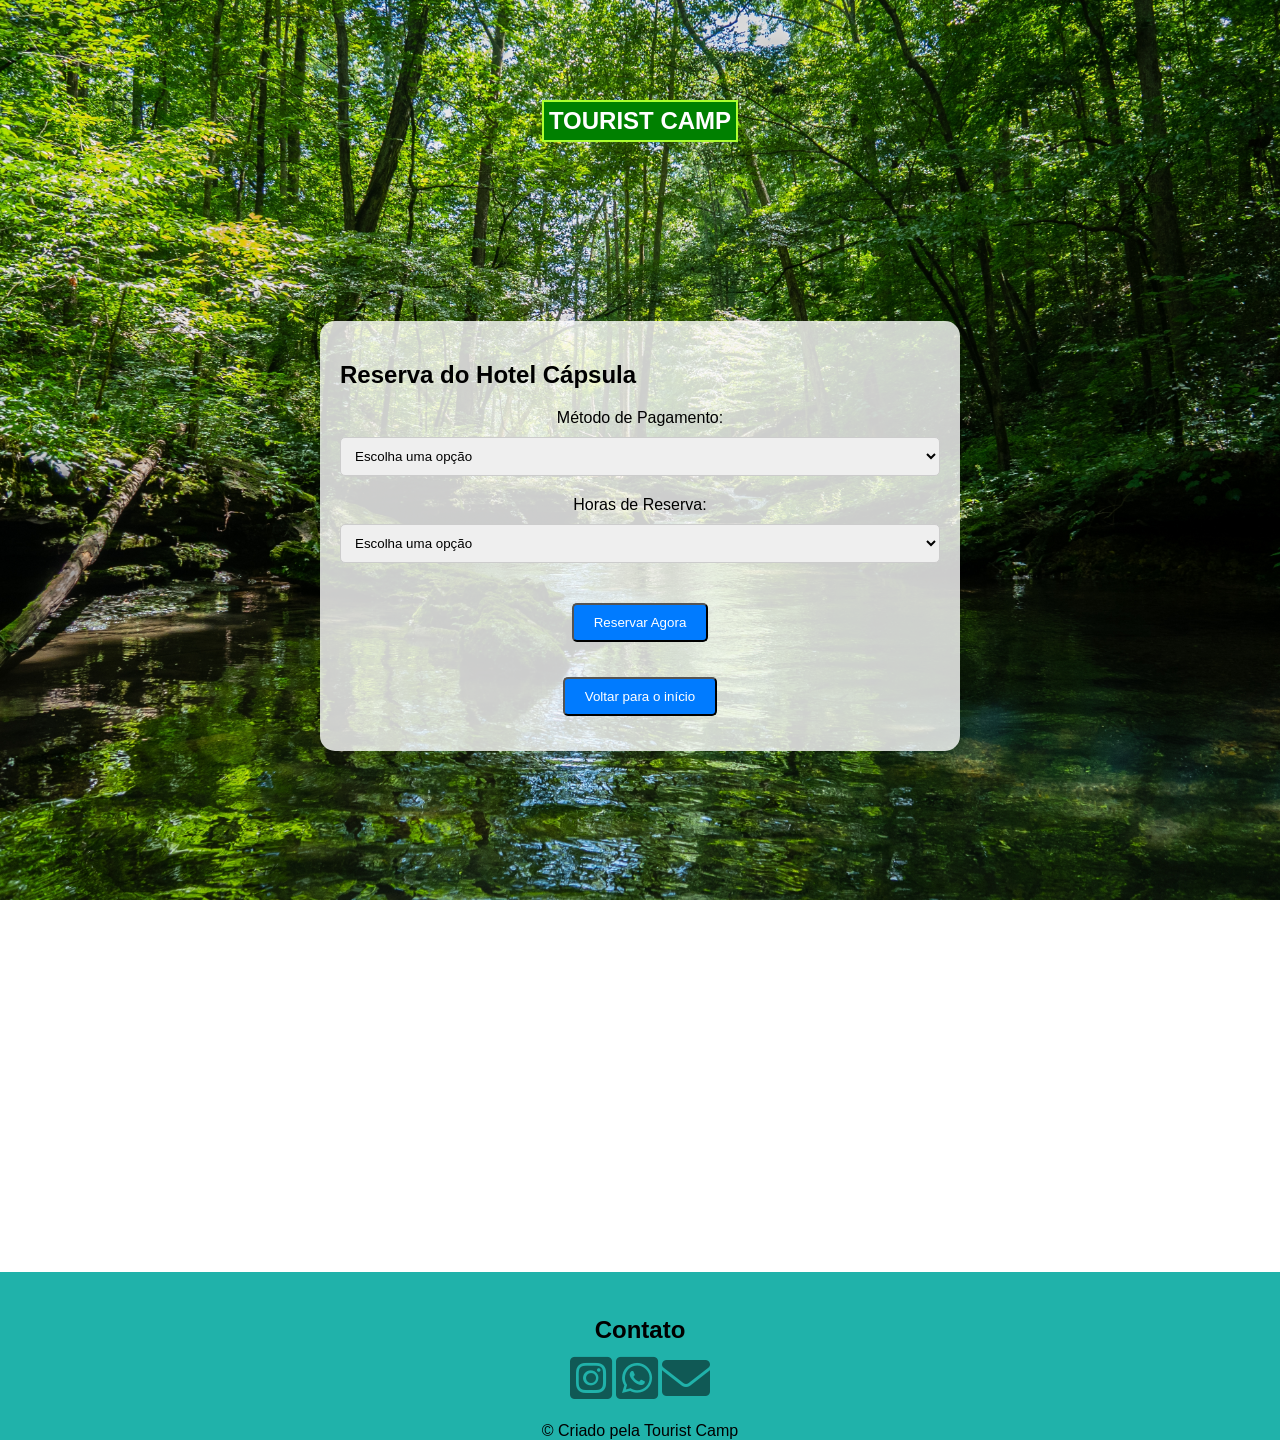
<file: estadia.html>
<!--Esse site foi criado com a finalidade de hospedagem de hoteis cápsulas durante a COP30 que ocorreu em belém
    CRIADO EM: 01/10/2024
    CONCLUIDO EM: 05/12/2024
    CRIADORES: juliana Corrêa e Pedro Hugo Cunha
    CONTATO: pedrugo05@gmail.com-->



<!DOCTYPE HTML>
<html lang="pt-BR">
<head>
    <meta charset="utf-8" />
    <meta name="viewport" content="width=device-width, initial-scale=1, user-scalable=no" />
    <link rel="stylesheet" href="estadia.css" />
    <link rel="stylesheet" href="https://cdnjs.cloudflare.com/ajax/libs/font-awesome/6.0.0-beta3/css/all.min.css">

</head>
<body>

    <div class="logotc">
        <span>TOURIST CAMP</span>
    </div>
    <!-- Conteúdo da Página -->
    <div id="content">
        <h2>Reserva do Hotel Cápsula</h2>

        <!-- Formulário de Reserva -->
        <form id="reservation-form">
            <div class="form-group">
                <label for="payment-method">Método de Pagamento:</label>
                <select id="payment-method" name="payment-method" required>
                    <option value="option">Escolha uma opção</option>
                    <option value="credit-card">Cartão de Crédito</option>
                    <option value="debit-card">Cartão de Débito</option>
                    <option value="pix">PIX</option>
                </select>
            </div>

           <!-- Área para cartão de crédito -->
          <div class="form-group" id="credit-card-details">
             <label for="credit-card-number">Número do Cartão:</label>
             <input type="text" id="credit-card-number" name="credit-card-number" placeholder="Insira o número do cartão" required>
    
             <label for="credit-card-cvv">CVV:</label>
             <input type="text" id="credit-card-cvv" name="credit-card-cvv" placeholder="Insira o CVV" required>

             <label for="credit-card-name">Nome do Usuário do Cartão:</label>
             <input type="text" id="credit-card-name" name="credit-card-name" placeholder="Insira o nome do usuário do cartão" required>
          </div>

          <!-- Área para cartão de débito -->
          <div class="form-group" id="debit-card-details">
             <label for="debit-card-number">Número do Cartão:</label>
             <input type="text" id="debit-card-number" name="debit-card-number" placeholder="Insira o número do cartão" required>

             <label for="debit-card-cvv">CVV:</label>
             <input type="text" id="debit-card-cvv" name="debit-card-cvv" placeholder="Insira o CVV" required>

             <label for="debit-card-name">Nome do Usuário do Cartão:</label>
             <input type="text" id="debit-card-name" name="debit-card-name" placeholder="Insira o nome do usuário do cartão" required>
           </div>


            <!--opção reserva pix-->
            <div class="form-group" id="pix-qr-code">
                <label for="pix-code">Código PIX:</label>
                <input type="text" id="pix-code" name="pix-code" placeholder="Insira o código PIX" required>
                <img src="images/pix.png" alt="QR Code PIX">
            </div>

            <div class="form-group">
                <label for="reservation-hours">Horas de Reserva:</label>
                <select id="reservation-hours" name="reservation-hours" required>
                    <option value="1">Escolha uma opção</option>
                    <option value="1">1 Hora</option>
                    <option value="2">2 Horas</option>
                    <option value="3">3 Horas</option>
                    <option value="4">4 Horas</option>
                    <option value="5">5 Horas</option>
                    <option value="6">6 Horas</option>
                    <option value="7">7 Horas</option>
                    <option value="8">8 Horas</option>
                    <option value="9">9 Horas</option>
                    <!-- Adicione mais opções conforme necessário -->
                </select>
            </div>

            <div class="form-group">
                <button type="submit">Reservar Agora</button>
            </div>
            <div class="form-group">
                <Button><a href="index.html" class="button">Voltar para o início</a></Button>
            </div>
            
        </form>
    </div>

    <!-- Rodapé -->
    <div id="footer-wrapper">
        <footer id="footer" class="container">
            <div class="row">
                <div class="col-12">
                    <!-- Contato -->
                    <div class="col-12">
                        <!-- Contato -->
                     <section class="widget contact last">
                         <h3>Contato</h3>
                         <a href="https://www.instagram.com/seu-usuario/" class="social-icon">
                            <i class="fab fa-instagram-square fa-3x" style="color: rgba(0, 0, 0, 0.5);"></i>
                        </a>
                        
                        <a href="https://api.whatsapp.com/send?phone=seu-numero" class="social-icon">
                            <i class="fab fa-whatsapp-square fa-3x" style="color: rgba(0, 0, 0, 0.5);"></i>
                        </a>
                        
                        <a href="mailto:seu-email@gmail.com" class="social-icon">
                            <i class="fa-solid fa-envelope fa-3x" style="color: rgba(0, 0, 0, 0.5);"></i>
                        </a>
                         
                         
                         
                     </section>
                 </div>
            </div>
            <div class="row">
                <div class="col-12">
                    <div id="copyright">
                        <ul class="menu">
                            <li>&copy; Criado pela Tourist Camp</li>
                        </ul>
                    </div>
                </div>
            </div>
        </footer>
    </div>

    <script>
        document.getElementById("payment-method").addEventListener("change", function() {
            var pixQrCode = document.getElementById("pix-qr-code");
            var creditCardDetails = document.getElementById("credit-card-details");
            var debitCardDetails = document.getElementById("debit-card-details");
    
            pixQrCode.style.display = "none";
            creditCardDetails.style.display = "none";
            debitCardDetails.style.display = "none";
    
            if (this.value === "pix") {
                pixQrCode.style.display = "block";
            } else if (this.value === "credit-card") {
                creditCardDetails.style.display = "block";
            } else if (this.value === "debit-card") {
                debitCardDetails.style.display = "block";
            }
        });
    
        // Adicione este bloco para ocultar todos os detalhes do cartão por padrão
        window.addEventListener("DOMContentLoaded", function() {
            var creditCardDetails = document.getElementById("credit-card-details");
            var debitCardDetails = document.getElementById("debit-card-details");
    
            creditCardDetails.style.display = "none";
            debitCardDetails.style.display = "none";
        });
    </script>

</body>
</html>
</file>
<file: estadia.css>
/* Estilos específicos da página de estadia */

body {
    transition: background-color 0.5s ease;
    margin: 0;
    padding: 0;
    font-family: Arial, sans-serif;
    background-image: url('images/rio.jpg');
    background-attachment: fixed;
    background-size: cover;
    background-position: center;
    display: flex;
    flex-direction: column;
    align-items: center;
    justify-content: center;
    min-height: 100vh;
}

.logotc {
    font-size: 24px;
    font-weight: bold;
    color: white;
    border: 2px solid greenyellow;
    padding: 5px;
    background-color: green;
    margin-bottom: 30px; /* Adicionei uma margem inferior para separar do formulário */
    margin-top: 100px; /* Ajuste a margem superior conforme necessário */
}
#content {
    background-color: rgba(255, 255, 255, 0.8); /* Cor branca semi-transparente */
    width: 60%; /* Defina a largura desejada */
    max-width: 600px; /* Defina a largura máxima desejada */
    margin: auto; /* Centraliza horizontalmente */
    padding: 20px; /* Adiciona algum espaço interno para o conteúdo */
    border-radius: 15px; /* Borda circular */
}

#reservation-form {
    text-align: center;
}

.form-group {
    margin-bottom: 15px;
}

label {
    display: block;
    margin-bottom: 5px;
}

input,
select {
    width: 100%;
    padding: 10px;
    margin: 5px 0;
    border: 1px solid #ccc;
    border-radius: 5px;
    box-sizing: border-box;
}

button {
    display: inline-block;
    padding: 10px 20px;
    background-color: #007bff;
    color: white;
    text-decoration: none;
    border-radius: 5px;
    margin-top: 20px;
    cursor: pointer;
}
button:hover {
    background-color: #0056b3;
}

#footer-wrapper {
    position: center;
    
}

#footer {
    color: black;
    background-color: lightseagreen; /* Cor de fundo azul claro */
    text-align: center;
    width: 100%; /* Largura total */
    position: absolute;
    bottom: -60%; /* Afastar 30% para cima */; /* Ficar no rodapé da página */
    left: 0; /* Alinhar à esquerda */
    right: 0; /* Alinhar à direita */
    margin: 0; /* Remover margens */
    padding: 0; /* Remover preenchimento */
}


#footer .widget.contact {
    text-align: center;
    padding: 20px;
}

#footer .widget.contact h3 {
    font-size: 24px;
    font-weight: bold;
    margin-bottom: 10px;
}

#footer .widget.contact ul {
    list-style: none;
    padding: 0;
}

#footer .widget.contact li {
    display: inline-block;
    margin: 0 10px;
}

#footer .widget.contact a {
    color: #10a0d5;
    text-decoration: none;
}

#footer .widget.contact a:hover {
    text-decoration: underline;
}



.menu {
    list-style: none;
    padding: 0;
    margin: 0;
    color: black;
}
.button{
    border: none;
    padding: 0;
    margin: 0;
    font-size: inherit;
    font-family: inherit;
    color: inherit;
    cursor: pointer;
    background: none;
    text-decoration: none;
    outline: none;
}

/*  pagamento pix */

#pix-qr-code {
    display: none;
}
</file>
